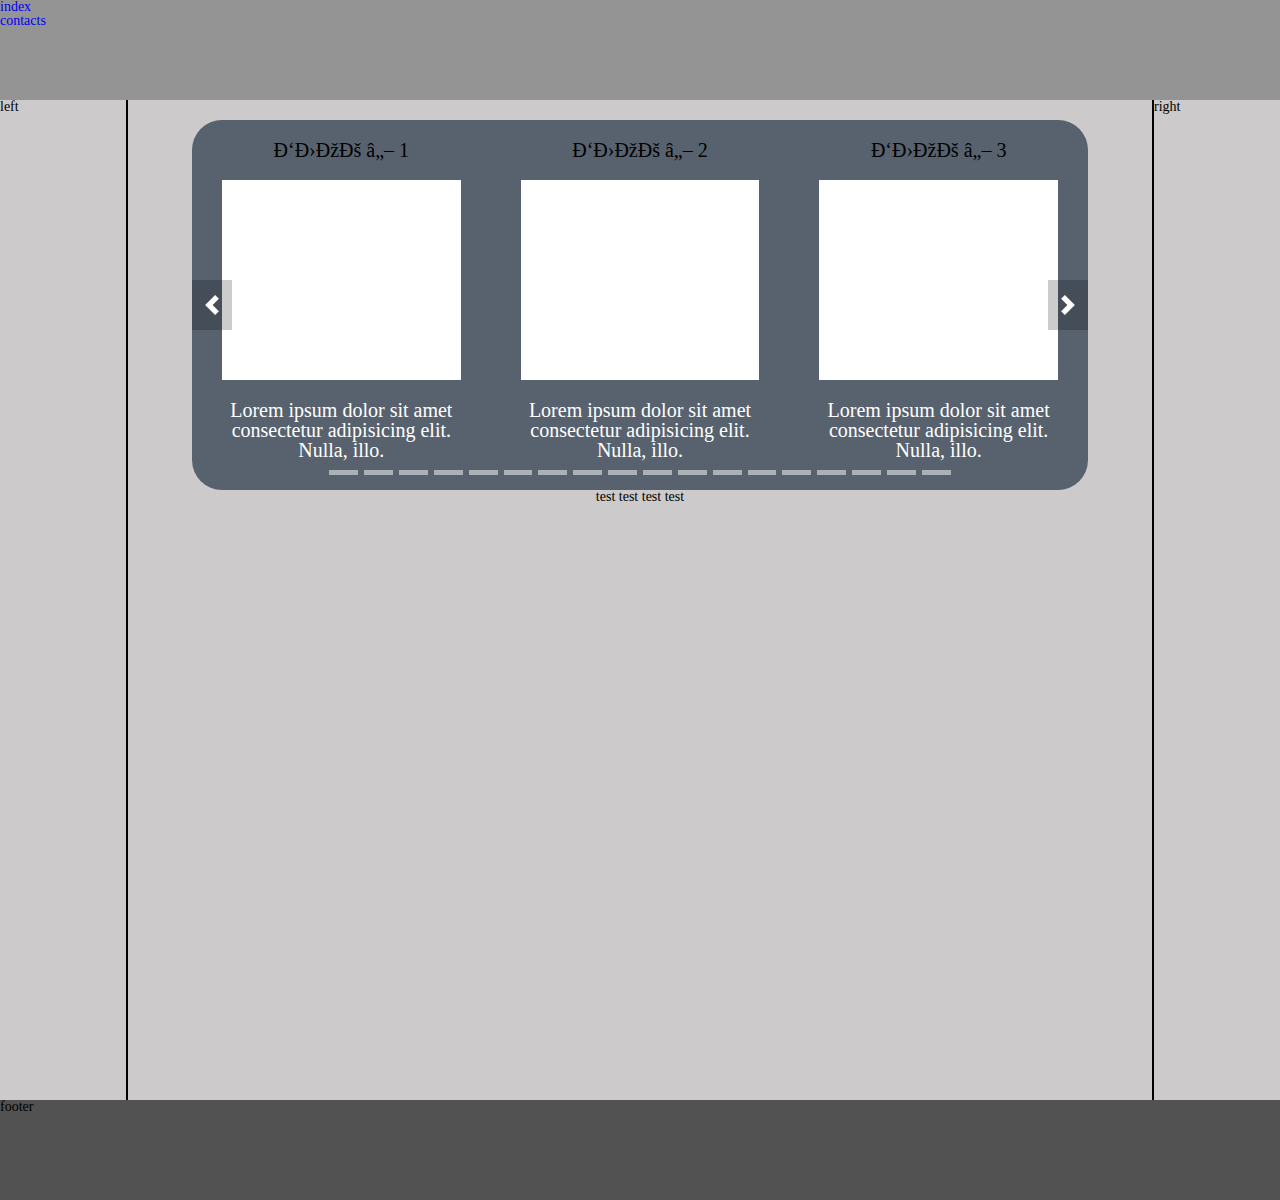
<file: index.html>
<!DOCTYPE html>
<html lang="ru"
<head>
	<title>Web Page</title>
	<link rel="stylesheet" type="text/css" href="css/styles.css">
	<meta html-equiv="Content-type" content="text/html; charset=UTF-8" />
	<meta name="viewport" content="width=device-width, initial-scale=1.0">

	<!-- ChiefSlider CSS -->
	<link rel="stylesheet" href="css/chief-slider.css">
	<!-- ChiefSlider JavaScript -->
	<script defer src="js/chief-slider.js"></script>
	
</head>
<body>



<div class="wrapper">
	<div class="header">
		<ul class="li"><a href="index.html">index</a></ul>
		<ul class="li"><a href="html/Contacts.html">contacts</a></ul>
	</div>
	<div class="body">
		<div class="body__left">left</div>
		<div class="body__center">
			
			<div class="slider slider-1">
				<div class="slider__container container-1">
				  <div class="slider__wrapper">
					<div class="slider__items">
					  <div class="slider__item">
						<div class="slider__item-card">
							<div class="slider__item-card-title">БЛОК № 1</div>
							<div class="slider__item-card-igm"></div>
							<div class="slider__item-card-text">Lorem ipsum dolor sit amet consectetur adipisicing elit. Nulla, illo.</div>
						</div>
					  </div>
					  <div class="slider__item">
						<div class="slider__item-card">
							<div class="slider__item-card-title">БЛОК № 2</div>
							<div class="slider__item-card-igm"></div>
							<div class="slider__item-card-text">Lorem ipsum dolor sit amet consectetur adipisicing elit. Nulla, illo.</div>
						</div>
					  </div>
					  <div class="slider__item">
						<div class="slider__item-card">
							<div class="slider__item-card-title">БЛОК № 3</div>
							<div class="slider__item-card-igm"></div>
							<div class="slider__item-card-text">Lorem ipsum dolor sit amet consectetur adipisicing elit. Nulla, illo.</div>
						</div>
					  </div>
					  <div class="slider__item">
						<div class="slider__item-card">
							<div class="slider__item-card-title">БЛОК № 4</div>
							<div class="slider__item-card-igm"></div>
							<div class="slider__item-card-text">Lorem ipsum dolor sit amet consectetur adipisicing elit. Nulla, illo.</div>
						</div>
					  </div>
					  <div class="slider__item">
						<div class="slider__item-card">
							<div class="slider__item-card-title">БЛОК № 5</div>
							<div class="slider__item-card-igm"></div>
							<div class="slider__item-card-text">Lorem ipsum dolor sit amet consectetur adipisicing elit. Nulla, illo.</div>
						</div>
					  </div>
					  <div class="slider__item">
						<div class="slider__item-card">
							<div class="slider__item-card-title">БЛОК № 6</div>
							<div class="slider__item-card-igm"></div>
							<div class="slider__item-card-text">Lorem ipsum dolor sit amet consectetur adipisicing elit. Nulla, illo.</div>
						</div>
					  </div>
					  <div class="slider__item">
						<div class="slider__item-card">
							<div class="slider__item-card-title">БЛОК № 7</div>
							<div class="slider__item-card-igm"></div>
							<div class="slider__item-card-text">Lorem ipsum dolor sit amet consectetur adipisicing elit. Nulla, illo.</div>
						</div>
					  </div>
					  <div class="slider__item">
						<div class="slider__item-card">
							<div class="slider__item-card-title">БЛОК № 8</div>
							<div class="slider__item-card-igm"></div>
							<div class="slider__item-card-text">Lorem ipsum dolor sit amet consectetur adipisicing elit. Nulla, illo.</div>
						</div>
					  </div>
					  <div class="slider__item">
						<div class="slider__item-card">
							<div class="slider__item-card-title">БЛОК № 9</div>
							<div class="slider__item-card-igm"></div>
							<div class="slider__item-card-text">Lorem ipsum dolor sit amet consectetur adipisicing elit. Nulla, illo.</div>
						</div>
					  </div>
					  <div class="slider__item">
						<div class="slider__item-card">
							<div class="slider__item-card-title">БЛОК № 10</div>
							<div class="slider__item-card-igm"></div>
							<div class="slider__item-card-text">Lorem ipsum dolor sit amet consectetur adipisicing elit. Nulla, illo.</div>
						</div>
					  </div>
					  <div class="slider__item">
						<div class="slider__item-card">
							<div class="slider__item-card-title">БЛОК № 11</div>
							<div class="slider__item-card-igm"></div>
							<div class="slider__item-card-text">Lorem ipsum dolor sit amet consectetur adipisicing elit. Nulla, illo.</div>
						</div>
					  </div>
					  <div class="slider__item">
						<div class="slider__item-card">
							<div class="slider__item-card-title">БЛОК № 12</div>
							<div class="slider__item-card-igm"></div>
							<div class="slider__item-card-text">Lorem ipsum dolor sit amet consectetur adipisicing elit. Nulla, illo.</div>
						</div>
					  </div>
					  <div class="slider__item">
						<div class="slider__item-card">
							<div class="slider__item-card-title">БЛОК № 13</div>
							<div class="slider__item-card-igm"></div>
							<div class="slider__item-card-text">Lorem ipsum dolor sit amet consectetur adipisicing elit. Nulla, illo.</div>
						</div>
					  </div>
					  <div class="slider__item">
						<div class="slider__item-card">
							<div class="slider__item-card-title">БЛОК № 14</div>
							<div class="slider__item-card-igm"></div>
							<div class="slider__item-card-text">Lorem ipsum dolor sit amet consectetur adipisicing elit. Nulla, illo.</div>
						</div>
					  </div>
					  <div class="slider__item">
						<div class="slider__item-card">
							<div class="slider__item-card-title">БЛОК № 15</div>
							<div class="slider__item-card-igm"></div>
							<div class="slider__item-card-text">Lorem ipsum dolor sit amet consectetur adipisicing elit. Nulla, illo.</div>
						</div>
					  </div>
					  <div class="slider__item">
						<div class="slider__item-card">
							<div class="slider__item-card-title">БЛОК № 16</div>
							<div class="slider__item-card-igm"></div>
							<div class="slider__item-card-text">Lorem ipsum dolor sit amet consectetur adipisicing elit. Nulla, illo.</div>
						</div>
					  </div>
					  <div class="slider__item">
						<div class="slider__item-card">
							<div class="slider__item-card-title">БЛОК № 17</div>
							<div class="slider__item-card-igm"></div>
							<div class="slider__item-card-text">Lorem ipsum dolor sit amet consectetur adipisicing elit. Nulla, illo.</div>
						</div>
					  </div>
					  <div class="slider__item">
						<div class="slider__item-card">
							<div class="slider__item-card-title">БЛОК № 18</div>
							<div class="slider__item-card-igm"></div>
							<div class="slider__item-card-text">Lorem ipsum dolor sit amet consectetur adipisicing elit. Nulla, illo.</div>
						</div>
					  </div>
					</div>
				  </div>
				</div>
				<!-- Кнопки для перехода к предыдущему и следующему слайду -->
				<a href="#" class="slider__control" data-slide="prev"></a>
				<a href="#" class="slider__control" data-slide="next"></a>
				<ol class="slider__indicators">
					<li data-slide-to="0"></li>
					<li data-slide-to="1"></li>
					<li data-slide-to="2"></li>
					<li data-slide-to="3"></li>
					<li data-slide-to="4"></li>
					<li data-slide-to="5"></li>
					<li data-slide-to="6"></li>
					<li data-slide-to="7"></li>
					<li data-slide-to="8"></li>
					<li data-slide-to="9"></li>
					<li data-slide-to="10"></li>
					<li data-slide-to="11"></li>
					<li data-slide-to="12"></li>
					<li data-slide-to="13"></li>
					<li data-slide-to="14"></li>
					<li data-slide-to="15"></li>
					<li data-slide-to="16"></li>
					<li data-slide-to="17"></li>
				  </ol>
			  </div>
			  <div>test test test test</div>

		</div>
		<div class="body__right">right</div>
	</div>
	<div class="footer">footer</div>
</div>




	<script src="https://code.jquery.com/jquery-3.6.0.slim.min.js" integrity="sha256-u7e5khyithlIdTpu22PHhENmPcRdFiHRjhAuHcs05RI=" crossorigin="anonymous"></script>
	<script src="js/script.js"></script>
	
</body>
</html>
</file>
<file: css/styles.css>
* {
  padding: 0;
  margin: 0;
  border: 0;
}

*, *:before, *:after {
  -webkit-box-sizing: border-box;
  box-sizing: border-box;
}

:focus, :active {
  outline: none;
}

a:focus, a:active {
  outline: none;
}

nav, footer, header, aside {
  display: block;
}

html, body {
  height: 100%;
  width: 100%;
  font-size: 100%;
  line-height: 1;
  font-size: 14px;
  -ms-text-size-adjust: 100%;
  -moz-text-size-adjust: 100%;
  -webkit-text-size-adjust: 100%;
}

input, button, textarea {
  font-family: inherit;
}

input::-ms-clear {
  display: none;
}

button {
  cursor: pointer;
}

button::-moz-focus-inner {
  padding: 0;
  border: 0;
}

a, a:visited {
  text-decoration: none;
}

a:hover {
  text-decoration: none;
}

ul li {
  list-style: none;
}

img {
  vertical-align: top;
}

h1, h2, h3, h4, h5, h6 {
  font-size: inherit;
  font-weight: 400;
}

.wrapper {
  min-height: 100%;
  display: -ms-grid;
  display: grid;
  -ms-grid-rows: auto 1fr auto;
  grid-template-rows: auto 1fr auto;
}

.header {
  width: 100%;
  background-color: #949494;
  height: 100px;
}

.body {
  width: 100%;
  background-color: #cccaca;
  display: -ms-grid;
  display: grid;
  -ms-grid-columns: auto 1fr auto;
  grid-template-columns: auto 1fr auto;
}
.body__left {
  width: calc(100vw*0.1);
  border-right: 2px solid black;
}
.body__center {
  min-height: 1000px;
  padding: 20px 25px;
  display: -webkit-box;
  display: -ms-flexbox;
  display: flex;
  -webkit-box-orient: vertical;
  -webkit-box-direction: normal;
      -ms-flex-direction: column;
          flex-direction: column;
  -webkit-box-align: center;
      -ms-flex-align: center;
          align-items: center;
}
.body__right {
  width: calc(100vw*0.1);
  border-left: 2px solid black;
}

.footer {
  width: 100%;
  height: 100px;
  background-color: #525252;
}

.slider {
  width: calc(100vw*0.70);
}
.slider__container {
  border-radius: 30px;
}
.slider__item-card {
  display: -ms-grid;
  display: grid;
  gap: 20px;
  -ms-grid-columns: 0.8fr;
  grid-template-columns: 0.8fr;
  -ms-grid-rows: auto 20px 1fr 20px auto;
  grid-template-rows: auto 1fr auto;
  -webkit-box-pack: center;
      -ms-flex-pack: center;
          justify-content: center;
  background: #57626e;
  padding: 20px 0 30px 0;
}
.slider__item-card > *:nth-child(1) {
  -ms-grid-row: 1;
  -ms-grid-column: 1;
}
.slider__item-card > *:nth-child(2) {
  -ms-grid-row: 3;
  -ms-grid-column: 1;
}
.slider__item-card > *:nth-child(3) {
  -ms-grid-row: 5;
  -ms-grid-column: 1;
}
.slider__item-card-title {
  font-size: 20px;
  text-align: center;
}
.slider__item-card-igm {
  min-width: 50px;
  min-height: 200px;
  width: 100%;
  height: 100%;
  background: #fff;
}
.slider__item-card-text {
  color: #fff;
  text-align: center;
  font-size: 20px;
}
</file>
<file: css/chief-slider.css>
/*!
* chiefSlider
*   site: https://itchief.ru/javascript/slider
*   github: https://github.com/itchief/ui-components
*
* Copyright 2018-2021 Alexander Maltsev
* Licensed under MIT (https://github.com/itchief/ui-components/blob/master/LICENSE)
*/

.slider {
  position: relative;
}

.slider__container {
  overflow: hidden;
}

.slider__wrapper {
  /* overflow: hidden; */
}

.slider__items {
  display: flex;
  transition: transform 0.5s ease;
}

.slider_disable-transition {
  transition: none;
}

.slider__item {
  max-width: 100%;
  user-select: none;
}
@media (min-width: 1801px) {
  .slider__item {
    
    flex: 0 0 20%;
  }
}
@media (max-width: 1800px) {
  .slider__item {
    flex: 0 0 25%;
  }
}
@media (max-width: 1400px) {
  .slider__item {
    flex: 0 0 33.333333%;
  }
}
@media (max-width: 1100px) {
  .slider__item {
    flex: 0 0 50%;
  }
}
@media (max-width: 800px) {
  .slider__item {
    flex: 0 0 100%;
  }
}

/* кнопки влево и вправо */

.slider__control {
  position: absolute;
  top: 50%;
  display: flex;
  align-items: center;
  justify-content: center;
  width: 40px;
  color: #fff;
  text-align: center;
  height: 50px;
  transform: translateY(-50%);
  background: rgba(0, 0, 0, 0.2);
}

.slider__control_hide {
  display: none;
}

.slider__control[data-slide='prev'] {
  left: 0;
}

.slider__control[data-slide='next'] {
  right: 0;
}

.slider__control:hover,
.slider__control:focus {
  color: #fff;
  text-decoration: none;
  outline: 0;
  background: rgba(0, 0, 0, 0.3);
}

.slider__control::before {
  content: '';
  display: inline-block;
  width: 20px;
  height: 20px;
  background: transparent no-repeat center center;
  background-size: 100% 100%;
}

.slider__control[data-slide='prev']::before {
  background-image: url("data:image/svg+xml;charset=utf8,%3Csvg xmlns='http://www.w3.org/2000/svg' fill='%23fff' viewBox='0 0 8 8'%3E%3Cpath d='M5.25 0l-4 4 4 4 1.5-1.5-2.5-2.5 2.5-2.5-1.5-1.5z'/%3E%3C/svg%3E");
}

.slider__control[data-slide='next']::before {
  background-image: url("data:image/svg+xml;charset=utf8,%3Csvg xmlns='http://www.w3.org/2000/svg' fill='%23fff' viewBox='0 0 8 8'%3E%3Cpath d='M2.75 0l-1.5 1.5 2.5 2.5-2.5 2.5 1.5 1.5 4-4-4-4z'/%3E%3C/svg%3E");
}

/* индикаторы */

.slider__indicators {
  position: absolute;
  right: 0;
  bottom: 0;
  left: 0;
  z-index: 15;
  display: flex;
  justify-content: center;
  padding-left: 0;
  margin-right: 15%;
  margin-left: 15%;
  list-style: none;
  margin-top: 0;
  margin-bottom: 0;
}

.slider__indicators li {
  box-sizing: content-box;
  flex: 0 1 auto;
  width: 30px;
  height: 5px;
  margin-right: 3px;
  margin-left: 3px;
  text-indent: -999px;
  cursor: pointer;
  background-color: rgba(255, 255, 255, 0.5);
  background-clip: padding-box;
  border-top: 15px solid transparent;
  border-bottom: 15px solid transparent;
}

.slider__indicators li.active {
  background-color: rgba(255, 255, 255, 0.9);
}
</file>
